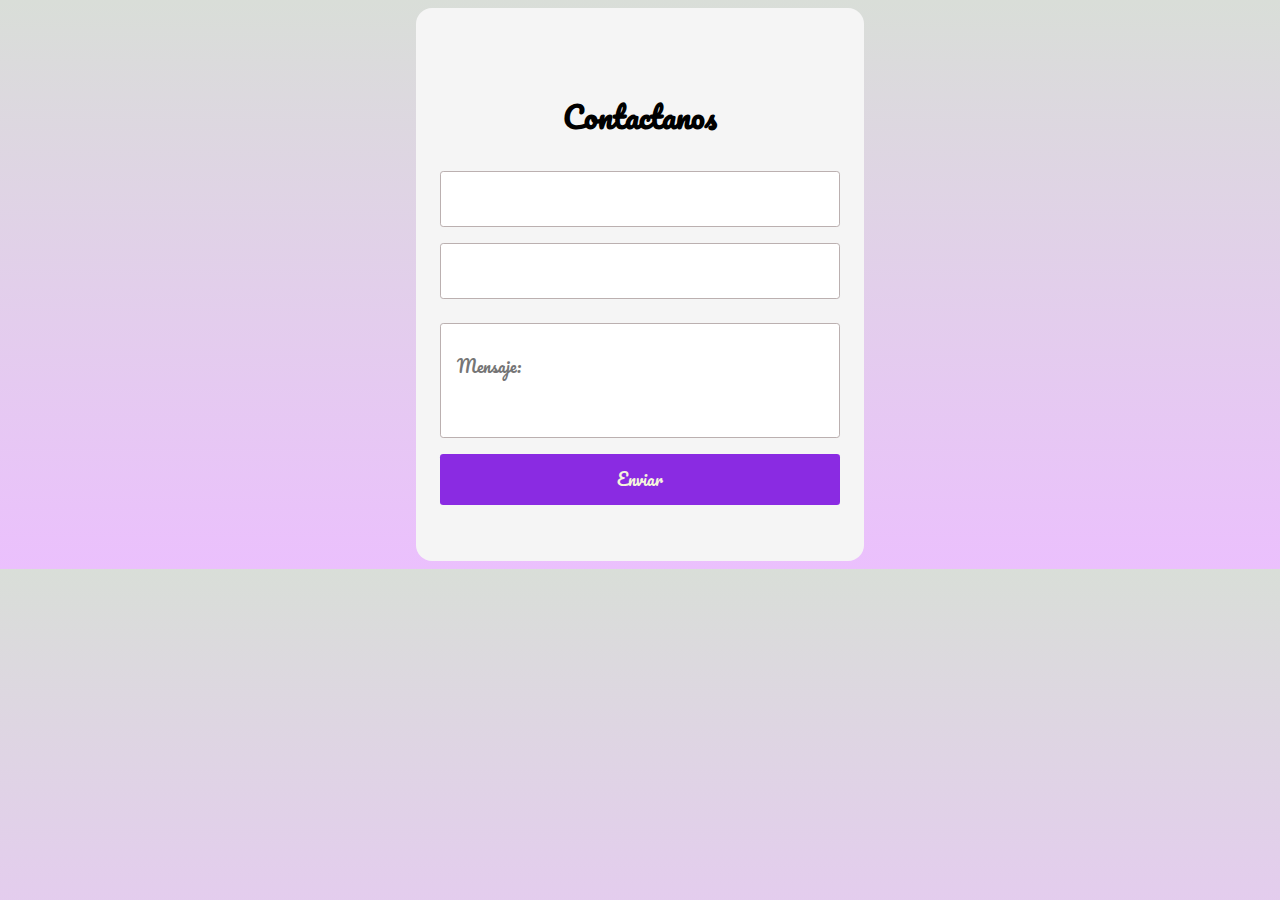
<file: Formulariodecontacto.html>
<!DOCTYPE html>
<html lang="en">
<head>
    <meta charset="UTF-8">
    <meta http-equiv="X-UA-Compatible" content="IE=edge">
    <meta name="viewport" content="width=device-width, initial-scale=1.0">
    <title>Formulario</title>
    <link rel="stylesheet" href="formulario.css">
</head>
<body>
<form class="form">
    <div class="form__container">
<h2 class="form__title">Contactanos</h2>
<input type="text" class="form__input" spaceholder="Nombre:">
<input type="email" class="form__input" spaceholder="Email:">
<textarea class="form__input form__input--message" placeholder="Mensaje:"></textarea>

<input type="submit" value="Enviar" class="form__cta">
</div>
</form>
</body>
</html>
</file>
<file: formulario.css>
@import url('https://fonts.googleapis.com/css2?family=Pacifico&display=swap');

body {
    background-image: linear-gradient(to top, #ebc0fd 0%, #d9ded8 100%);
    font-family: 'Pacifico', cursive;
}

.form {
    background-color: whitesmoke ;
    width: 90%;
    margin: auto;
    max-width: 400px;
    border-radius: 1em;
    padding: 3.5em 1.5em;

}

.form__container {
    width: 100%;
    display: grid;
    gap: 1em;
    grid-auto-columns: 100%;
}

.form__title {
    text-align: center;
    font-size: 1.9rem;
    margin-bottom: .4em;
}

.form__input {

    font-family: inherit;
    font-size: 1rem;
    padding: .8em 1em;
    outline: none;
    border: none;
    border: 1px solid #bbb0b0;
    border-radius: 0.2em;
}

.form__input--message {
    resize: none;
    padding: 1.8em 1em;
    margin-top: .5em;
}

.form__cta {
    font-family: inherit;
    font-size: 1rem;
    background-color: blueviolet ;
    color: beige;
    border: none;
    font-weight: 300;
    padding: .7em 0;
    border-radius: .2em;
    cursor: pointer;


}
</file>
